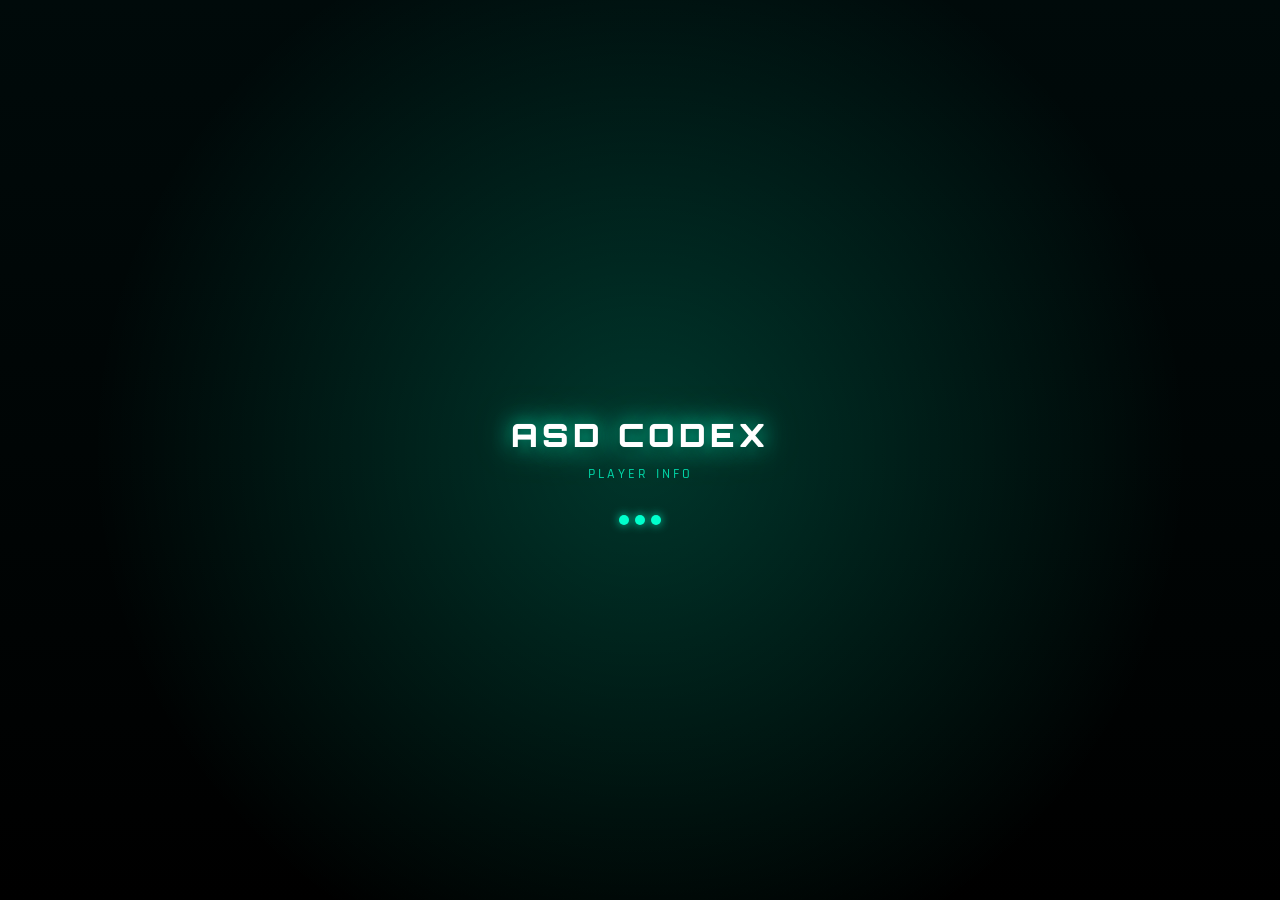
<file: templates/index.html>
<!DOCTYPE html>
<html lang="en">
<head>
    <meta charset="UTF-8">
    <meta name="viewport" content="width=device-width, initial-scale=1.0, maximum-scale=1.0, user-scalable=yes, viewport-fit=cover">
    <title>ASD CODEX PLAYER INFO</title>
    <link href="https://fonts.googleapis.com/css2?family=Orbitron:wght@400;500;600;700;800;900&family=Rajdhani:wght@300;400;500;600;700&family=Poppins:wght@300;400;500;600;700&display=swap" rel="stylesheet">
    <style>
        * { margin: 0; padding: 0; box-sizing: border-box; }
        body {
            font-family: 'Poppins', 'Rajdhani', sans-serif;
            background: linear-gradient(rgba(0, 0, 0, 0.7), rgba(0, 0, 0, 0.8)),
                url('https://images.unsplash.com/photo-1511512578047-dfb367046420?w=1920&q=80') no-repeat center center / cover;
            background-attachment: fixed;
            display: flex; align-items: center; justify-content: center;
            min-height: 100vh; margin: 0; padding: 0;
        }
        .app-container {
            width: 100%; max-width: 550px; margin: 0 auto; padding: 1.2rem;
            display: flex; flex-direction: column; gap: 1.2rem;
            position: relative; height: 100vh; overflow-y: auto; overflow-x: hidden;
        }
        #splashScreen {
            position: fixed; top: 0; left: 0; width: 100%; height: 100%;
            background: #000;
            background-image: radial-gradient(circle at center, rgba(0, 255, 200, 0.2) 0%, transparent 70%),
                linear-gradient(180deg, #000a0a 0%, #000 100%);
            display: flex; flex-direction: column; align-items: center; justify-content: center; z-index: 9999;
        }
        
        .splash-logo-inner img { width: 100%; height: 100%; object-fit: cover; border-radius: 50%; }
        .splash-title {
            font-family: 'Orbitron', sans-serif; font-size: 2rem; font-weight: 900; letter-spacing: 4px; color: #fff;
            text-shadow: 0 0 20px rgba(0, 255, 200, 0.8), 0 0 40px rgba(0, 255, 200, 0.4), 0 4px 8px rgba(0, 0, 0, 0.8);
            margin-bottom: 0.5rem; text-align: center; line-height: 1.3;
        }
        .splash-subtitle {
            font-family: 'Rajdhani', sans-serif; font-size: 0.9rem; font-weight: 500; letter-spacing: 3px;
            color: rgba(0, 255, 200, 0.8); margin-bottom: 2rem;
        }
        .custom-loader { display: flex; gap: 6px; align-items: center; }
        .loader-dot {
            width: 10px; height: 10px; border-radius: 50%; background: #00ffcc;
            animation: dotBounce 1.4s infinite; box-shadow: 0 0 10px rgba(0, 255, 200, 0.8);
        }
        .loader-dot:nth-child(1) { animation-delay: 0s; }
        .loader-dot:nth-child(2) { animation-delay: 0.2s; }
        .loader-dot:nth-child(3) { animation-delay: 0.4s; }
        @keyframes dotBounce { 0%, 80%, 100% { transform: scale(0.6); opacity: 0.4; } 40% { transform: scale(1.3); opacity: 1; } }
        #mainApp { display: none; flex-direction: column; gap: 1.2rem; width: 100%; animation: fadeInContent 0.8s ease; height: 100%; }
        @keyframes fadeInContent { from { opacity: 0; transform: translateY(20px); } to { opacity: 1; transform: translateY(0); } }
        .header { display: flex; align-items: center; justify-content: center; gap: 0.8rem; margin-bottom: 0; flex-wrap: wrap; }
        
        .header-logo-inner img { width: 100%; height: 100%; object-fit: cover; border-radius: 50%; }
        .header-text { text-align: center; }
        .header h1 { font-family: 'Orbitron', sans-serif; font-size: 1.8rem; font-weight: 900; letter-spacing: 2px; background: linear-gradient(135deg, #fff 0%, #00ffcc 40%, #00e5b8 100%); -webkit-background-clip: text; -webkit-text-fill-color: transparent; background-clip: text; filter: drop-shadow(0 2px 8px rgba(0, 255, 200, 0.3)); }
        .header .subtitle { font-family: 'Rajdhani', sans-serif; font-size: 0.95rem; font-weight: 500; letter-spacing: 1px; color: rgba(0, 255, 200, 0.7); margin-top: 0.3rem; }
        .music-player {
            background: rgba(0, 20, 20, 0.55); backdrop-filter: blur(18px); -webkit-backdrop-filter: blur(18px);
            border-radius: 1rem; padding: 0.7rem 1rem; display: flex; align-items: center; gap: 0.75rem;
            border: 1px solid rgba(0, 255, 200, 0.25);
            box-shadow: 0 4px 20px rgba(0, 0, 0, 0.5), inset 0 1px 0 rgba(255, 255, 255, 0.02);
            position: relative; overflow: hidden; transition: all 0.4s ease; min-height: 56px; user-select: none; -webkit-tap-highlight-color: transparent;
        }
        .music-player.playing { border-color: rgba(0, 255, 200, 0.55); box-shadow: 0 4px 25px rgba(0, 255, 200, 0.2), 0 0 50px rgba(0, 255, 200, 0.08), inset 0 1px 0 rgba(255, 255, 255, 0.03); }
        .music-player::before { content: ''; position: absolute; top: 0; left: 0; right: 0; height: 1px; background: linear-gradient(90deg, transparent, rgba(0, 255, 200, 0.5), transparent); opacity: 0.7; }
        .music-player.playing::before { opacity: 1; background: linear-gradient(90deg, transparent, rgba(0, 255, 200, 0.8), transparent); }
        .eq-container { display: flex; align-items: flex-end; gap: 3px; height: 28px; flex-shrink: 0; padding: 0 2px; }
        .eq-bar { width: 3px; border-radius: 3px; background: rgba(0, 255, 200, 0.5); transition: all 0.3s ease; height: 6px; }
        .music-player.playing .eq-bar { background: #00ffcc; box-shadow: 0 0 6px rgba(0, 255, 200, 0.7); animation: eqPulse 0.85s ease-in-out infinite; }
        .music-player.playing .eq-bar:nth-child(1) { animation-delay: 0s; }
        .music-player.playing .eq-bar:nth-child(2) { animation-delay: 0.18s; }
        .music-player.playing .eq-bar:nth-child(3) { animation-delay: 0.36s; }
        .music-player.playing .eq-bar:nth-child(4) { animation-delay: 0.54s; }
        @keyframes eqPulse { 0%, 100% { height: 5px; } 30% { height: 18px; } 60% { height: 26px; } 85% { height: 10px; } }
        .song-info { flex: 1; min-width: 0; display: flex; flex-direction: column; gap: 2px; overflow: hidden; }
        .song-label { font-family: 'Rajdhani', sans-serif; font-size: 0.6rem; font-weight: 600; letter-spacing: 2px; color: rgba(0, 255, 200, 0.6); text-transform: uppercase; }
        .song-name { font-family: 'Poppins', sans-serif; font-size: 0.82rem; font-weight: 600; color: #fff; white-space: nowrap; overflow: hidden; text-overflow: ellipsis; letter-spacing: 0.3px; transition: color 0.3s; }
        .music-player.playing .song-name { color: #fff; text-shadow: 0 0 12px rgba(0, 255, 200, 0.3); }
        .song-duration { font-family: 'Rajdhani', sans-serif; font-size: 0.65rem; font-weight: 500; color: rgba(0, 255, 200, 0.45); letter-spacing: 0.5px; }
        .music-controls { display: flex; align-items: center; gap: 0.4rem; flex-shrink: 0; }
        .music-btn { width: 34px; height: 34px; border-radius: 50%; border: 1px solid rgba(0, 255, 200, 0.35); background: rgba(0, 255, 200, 0.1); color: #fff; cursor: pointer; display: flex; align-items: center; justify-content: center; transition: all 0.3s ease; font-size: 0.85rem; flex-shrink: 0; font-family: 'Rajdhani', sans-serif; -webkit-tap-highlight-color: transparent; }
        .music-btn:hover { background: rgba(0, 255, 200, 0.25); border-color: #00ffcc; box-shadow: 0 4px 15px rgba(0, 255, 200, 0.3); transform: translateY(-2px); }
        .music-btn:active { transform: scale(0.9); transition: transform 0.1s; }
        .music-btn.play-btn { width: 40px; height: 40px; background: linear-gradient(135deg, #00ffcc, #00e5b8); border: none; font-size: 1rem; box-shadow: 0 4px 18px rgba(0, 255, 200, 0.4); }
        .music-btn.play-btn:hover { background: linear-gradient(135deg, #00ffcc, #00e5b8); box-shadow: 0 6px 25px rgba(0, 255, 200, 0.6); transform: translateY(-2px); }
        .music-player.playing .music-btn.play-btn { background: linear-gradient(135deg, #00ffcc, #00e5b8); box-shadow: 0 6px 28px rgba(0, 255, 200, 0.55); animation: playBtnGlow 2s ease-in-out infinite; }
        @keyframes playBtnGlow { 0%, 100% { box-shadow: 0 6px 28px rgba(0, 255, 200, 0.45); } 50% { box-shadow: 0 8px 35px rgba(0, 255, 200, 0.75), 0 0 50px rgba(0, 255, 200, 0.3); } }
        .music-btn svg { width: 16px; height: 16px; fill: currentColor; pointer-events: none; }
        .music-btn.play-btn svg { width: 18px; height: 18px; }
        .volume-container { display: flex; align-items: center; gap: 0.3rem; flex-shrink: 0; }
        .volume-icon { font-size: 0.7rem; color: rgba(0, 255, 200, 0.6); cursor: pointer; transition: color 0.3s; flex-shrink: 0; }
        .volume-icon:hover { color: #00ffcc; }
        .volume-slider { -webkit-appearance: none; width: 55px; height: 3px; border-radius: 3px; background: rgba(0, 255, 200, 0.25); outline: none; cursor: pointer; transition: background 0.3s; }
        .volume-slider::-webkit-slider-thumb { -webkit-appearance: none; width: 14px; height: 14px; border-radius: 50%; background: #00ffcc; border: 2px solid #fff; cursor: pointer; box-shadow: 0 0 10px rgba(0, 255, 200, 0.5); transition: all 0.3s; }
        .volume-slider::-webkit-slider-thumb:hover { background: #00e5b8; box-shadow: 0 0 18px rgba(0, 255, 200, 0.7); transform: scale(1.1); }
        .volume-slider::-webkit-slider-runnable-track { border-radius: 3px; }
        @media (max-width: 420px) { .volume-slider { width: 38px; } .music-btn { width: 30px; height: 30px; } .music-btn.play-btn { width: 36px; height: 36px; } .music-player { padding: 0.55rem 0.7rem; gap: 0.5rem; min-height: 48px; } .eq-container { height: 22px; gap: 2px; } .eq-bar { width: 2.5px; } .song-name { font-size: 0.72rem; } }
        .slider-container { display: flex; overflow-x: auto; scroll-snap-type: x mandatory; -webkit-overflow-scrolling: touch; scroll-behavior: smooth; border-radius: 1.2rem; gap: 0; flex: 1; min-height: 0; }
        .slider-container::-webkit-scrollbar { display: none; }
        .page { flex: 0 0 100%; scroll-snap-align: start; padding: 0 0.2rem; overflow-y: auto; max-height: 100%; }
        .glass-card { background: rgba(0, 20, 20, 0.6); backdrop-filter: blur(20px); -webkit-backdrop-filter: blur(20px); border-radius: 1.2rem; padding: 1.4rem 1.2rem; box-shadow: 0 8px 32px rgba(0, 0, 0, 0.6), inset 0 1px 0 rgba(255, 255, 255, 0.03), inset 0 -1px 0 rgba(0, 255, 200, 0.05); border: 1px solid rgba(0, 255, 200, 0.2); color: white; position: relative; overflow: hidden; margin-bottom: 1rem; }
        .glass-card::before { content: ''; position: absolute; top: 0; left: 0; right: 0; height: 1px; background: linear-gradient(90deg, transparent, rgba(0, 255, 200, 0.5), transparent); }
        .search-section { display: flex; flex-direction: column; gap: 1rem; }
        .input-wrapper { display: flex; align-items: center; background: rgba(0, 0, 0, 0.5); border-radius: 3rem; padding: 0.3rem 0.3rem 0.3rem 1.3rem; border: 1px solid rgba(0, 255, 200, 0.3); box-shadow: inset 0 2px 8px rgba(0, 0, 0, 0.5); }
        .input-wrapper:focus-within { border-color: #00ffcc; box-shadow: 0 0 20px rgba(0, 255, 200, 0.3), inset 0 2px 8px rgba(0, 0, 0, 0.5); }
        .input-wrapper input { flex: 1; background: transparent; border: none; padding: 0.75rem 0; font-size: 1rem; color: white; outline: none; font-family: 'Rajdhani', sans-serif; font-weight: 500; letter-spacing: 0.5px; }
        .input-wrapper input::placeholder { color: rgba(0, 255, 200, 0.4); }
        .button-group { display: flex; gap: 0.5rem; flex-wrap: wrap; }
        .btn { font-family: 'Rajdhani', sans-serif; background: rgba(0, 255, 200, 0.1); border: 1px solid rgba(0, 255, 200, 0.3); padding: 0.7rem 1.2rem; border-radius: 2.5rem; font-weight: 600; font-size: 0.95rem; letter-spacing: 0.5px; color: white; cursor: pointer; transition: 0.3s; display: flex; align-items: center; justify-content: center; gap: 0.4rem; flex: 1 1 auto; text-transform: uppercase; }
        .btn-primary { background: linear-gradient(135deg, #00ffcc, #00e5b8); color: #000; border: none; box-shadow: 0 6px 20px rgba(0, 255, 200, 0.4), inset 0 1px 0 rgba(255, 255, 255, 0.1); }
        .btn-primary:disabled { opacity: 0.5; pointer-events: none; filter: grayscale(0.3); }
        .btn:hover { background: rgba(0, 255, 200, 0.25); border-color: #00ffcc; box-shadow: 0 4px 15px rgba(0, 255, 200, 0.2); transform: translateY(-2px); }
        .btn-primary:hover { background: linear-gradient(135deg, #00ffcc, #00e5b8); box-shadow: 0 8px 30px rgba(0, 255, 200, 0.6), inset 0 1px 0 rgba(255, 255, 255, 0.2); }
        .loading-spinner { display: inline-block; width: 18px; height: 18px; border: 2px solid rgba(255, 255, 255, 0.3); border-top: 2px solid white; border-radius: 50%; animation: spin 0.7s linear infinite; margin-right: 4px; }
        @keyframes spin { 0% { transform: rotate(0deg); } 100% { transform: rotate(360deg); } }
        .info-row { display: flex; justify-content: space-between; align-items: center; border-bottom: 1px solid rgba(0, 255, 200, 0.1); padding: 0.7rem 0; }
        .info-row:last-child { border-bottom: none; }
        .info-label { color: rgba(0, 255, 200, 0.7); font-size: 0.75rem; text-transform: uppercase; letter-spacing: 1px; font-family: 'Rajdhani', sans-serif; font-weight: 600; }
        .info-value { font-weight: 600; color: white; text-align: right; font-family: 'Poppins', sans-serif; font-size: 0.9rem; }
        .highlight { color: #00ffcc; font-weight: 700; font-family: 'Orbitron', sans-serif; font-size: 0.85rem; text-shadow: 0 0 10px rgba(0, 255, 200, 0.4); }
        .card-title { font-family: 'Orbitron', sans-serif; font-size: 1rem; font-weight: 700; margin-bottom: 1rem; color: #00ffcc; letter-spacing: 1px; text-shadow: 0 0 15px rgba(0, 255, 200, 0.3); border-bottom: 2px solid rgba(0, 255, 200, 0.2); padding-bottom: 0.6rem; }
        .recent-searches { display: flex; flex-wrap: wrap; gap: 0.5rem; margin-top: 0.5rem; }
        .history-chip { font-family: 'Rajdhani', sans-serif; background: rgba(0, 255, 200, 0.15); border: 1px solid rgba(0, 255, 200, 0.4); padding: 0.4rem 1rem; border-radius: 2rem; font-size: 0.8rem; font-weight: 600; letter-spacing: 0.5px; cursor: pointer; color: white; transition: 0.3s; }
        .history-chip:hover { background: #00ffcc; color: #000; border-color: #00ffcc; box-shadow: 0 4px 15px rgba(0, 255, 200, 0.5); transform: translateY(-2px); }
        .clear-history { font-family: 'Rajdhani', sans-serif; background: transparent; border: 1px solid rgba(0, 255, 200, 0.3); color: rgba(0, 255, 200, 0.7); padding: 0.3rem 1rem; border-radius: 2rem; font-size: 0.75rem; font-weight: 600; letter-spacing: 0.5px; cursor: pointer; transition: 0.3s; }
        .clear-history:hover { background: rgba(0, 255, 200, 0.2); color: #00ffcc; }
        #backToTop { position: fixed; bottom: 1.8rem; right: 1.8rem; background: rgba(0, 255, 200, 0.2); backdrop-filter: blur(12px); border: 1px solid #00ffcc; color: white; width: 44px; height: 44px; border-radius: 50%; display: none; align-items: center; justify-content: center; cursor: pointer; box-shadow: 0 8px 25px rgba(0, 255, 200, 0.3); z-index: 50; font-size: 1.2rem; font-weight: 700; }
        #backToTop:hover { background: #00ffcc; color: #000; box-shadow: 0 12px 35px rgba(0, 255, 200, 0.6); transform: translateY(-3px); }
        .footer { text-align: center; font-size: 0.75rem; font-family: 'Rajdhani', sans-serif; font-weight: 500; letter-spacing: 1px; color: rgba(0, 255, 200, 0.5); margin-top: 0.5rem; }
        .toast-message { position: fixed; bottom: 2rem; left: 50%; transform: translateX(-50%); background: rgba(0, 20, 20, 0.95); backdrop-filter: blur(14px); border: 1px solid #00ffcc; padding: 0.8rem 1.8rem; border-radius: 3rem; color: white; font-family: 'Rajdhani', sans-serif; font-weight: 600; letter-spacing: 0.5px; z-index: 999; box-shadow: 0 10px 30px rgba(0, 255, 200, 0.4); animation: slideUp 0.3s ease; }
        @keyframes slideUp { from { opacity: 0; transform: translateX(-50%) translateY(20px); } to { opacity: 1; transform: translateX(-50%) translateY(0); } }
        .copy-btn-small { background: rgba(0, 255, 200, 0.2); border: 1px solid rgba(0, 255, 200, 0.4); color: #00ffcc; padding: 0.2rem 0.8rem; border-radius: 1.5rem; font-size: 0.7rem; cursor: pointer; margin-left: 0.4rem; font-family: 'Rajdhani', sans-serif; font-weight: 600; letter-spacing: 0.5px; }
        .copy-btn-small:hover { background: #00ffcc; color: #000; box-shadow: 0 4px 15px rgba(0, 255, 200, 0.5); }
        .page-indicators { display: flex; justify-content: center; gap: 0.5rem; margin: 0.5rem 0; }
        .dot { width: 10px; height: 10px; border-radius: 50%; background: rgba(0, 255, 200, 0.3); cursor: pointer; }
        .dot.active { background: #00ffcc; box-shadow: 0 0 10px #00ffcc; }
        .images-grid { display: grid; grid-template-columns: repeat(auto-fill, minmax(90px, 1fr)); gap: 0.8rem; padding: 0.5rem 0; }
        .image-item { background: rgba(0, 0, 0, 0.4); border-radius: 0.8rem; padding: 0.6rem; display: flex; align-items: center; justify-content: center; border: 1px solid rgba(0, 255, 200, 0.2); aspect-ratio: 1; position: relative; overflow: hidden; }
        .image-item img { max-width: 100%; max-height: 100%; object-fit: contain; filter: drop-shadow(0 0 5px rgba(0, 0, 0, 0.5)); }
        .img-placeholder { position: absolute; top: 50%; left: 50%; transform: translate(-50%, -50%); color: rgba(0, 255, 200, 0.5); font-size: 0.7rem; }
        .counter-badge { background: rgba(0, 255, 200, 0.2); border: 1px solid #00ffcc; border-radius: 2rem; padding: 0.2rem 0.8rem; font-size: 0.7rem; color: #00ffcc; margin-bottom: 0.5rem; display: inline-block; }
        .profile-banner { display: flex; flex-direction: column; gap: 0.5rem; background: rgba(0, 255, 200, 0.1); border: 1px solid rgba(0, 255, 200, 0.3); border-radius: 1rem; padding: 0.8rem; margin-bottom: 1rem; }
        .profile-banner img { width: 100%; height: auto; max-height: 200px; object-fit: contain; border-radius: 0.6rem; border: 1px solid rgba(0, 255, 200, 0.3); box-shadow: 0 0 15px rgba(0, 255, 200, 0.2); }
        .profile-banner .profile-label { font-family: 'Orbitron', sans-serif; color: #00ffcc; font-size: 0.8rem; letter-spacing: 1px; text-align: center; }
        .telegram-buttons { display: flex; gap: 1rem; margin-top: 1rem; }
        .telegram-btn { flex: 1; background: linear-gradient(135deg, #229ED9, #1c93d3); border: none; border-radius: 2rem; padding: 0.8rem 1rem; color: white; font-family: 'Rajdhani', sans-serif; font-weight: 600; font-size: 0.9rem; display: flex; align-items: center; justify-content: center; gap: 0.5rem; cursor: pointer; text-decoration: none; transition: 0.3s; box-shadow: 0 4px 15px rgba(34, 158, 217, 0.4); }
        .telegram-btn:hover { transform: translateY(-2px); box-shadow: 0 6px 20px rgba(34, 158, 217, 0.6); }
        .telegram-btn svg { width: 20px; height: 20px; }
        @media (max-width:400px) { .button-group { flex-direction: column; } .header h1 { font-size: 1.4rem; } }
        ::-webkit-scrollbar { width: 6px; }
        ::-webkit-scrollbar-track { background: #0a0a0a; }
        ::-webkit-scrollbar-thumb { background: #00ffcc; border-radius: 3px; }
    </style>
</head>
<body>
    <div id="splashScreen">
        <div style="height: 40px;"></div>
        <div class="splash-title">ASD CODEX</div>
        <div class="splash-subtitle">PLAYER INFO</div>
        <div class="custom-loader"><div class="loader-dot"></div><div class="loader-dot"></div><div class="loader-dot"></div></div>
    </div>

    <div id="mainApp" class="app-container">
        <div class="header">
            <div class="header-text">
                <h1>ASD CODEX PLAYER INFO</h1>
                <div class="subtitle">⚡ Free Fire UID Information Finder ⚡</div>
            </div>
        </div>

        <div class="music-player" id="musicPlayer">
            <div class="eq-container" id="eqContainer">
                <div class="eq-bar"></div>
                <div class="eq-bar"></div>
                <div class="eq-bar"></div>
                <div class="eq-bar"></div>
            </div>
            <div class="song-info">
                <span class="song-label">🎵 NOW PLAYING</span>
                <span class="song-name" id="songName">Select a track</span>
                <span class="song-duration" id="songDuration">--:--</span>
            </div>
            <div class="volume-container">
                <span class="volume-icon" id="volumeIcon" title="Mute/Unmute">🔊</span>
                <input type="range" class="volume-slider" id="volumeSlider" min="0" max="100" value="50" title="Volume">
            </div>
            <div class="music-controls">
                <button class="music-btn" id="prevBtn" title="Previous Track">⏮</button>
                <button class="music-btn play-btn" id="playPauseBtn" title="Play/Pause">
                    <svg id="playIcon" viewBox="0 0 24 24"><path d="M8 5v14l11-7z"/></svg>
                    <svg id="pauseIcon" viewBox="0 0 24 24" style="display:none;"><path d="M6 19h4V5H6v14zm8-14v14h4V5h-4z"/></svg>
                </button>
                <button class="music-btn" id="nextBtn" title="Next Track">⏭</button>
            </div>
        </div>

        <div class="glass-card search-section">
            <div class="input-wrapper"><input type="text" id="uidInput" placeholder="Enter Free Fire UID..." inputmode="numeric" autocomplete="off"></div>
            <div class="button-group">
                <button id="searchBtn" class="btn btn-primary"><span>🔍</span> Search</button>
                <button id="clearBtn" class="btn"><span>🗑️</span> Clear</button>
                <button id="refreshBtn" class="btn"><span>🔄</span> Refresh</button>
            </div>
            <div id="recentContainer" style="margin-top:0.3rem;">
                <div style="display:flex; align-items:center; justify-content:space-between;">
                    <span style="font-size:0.8rem; color:rgba(0,255,200,0.7); font-family:'Rajdhani',sans-serif; font-weight:600; letter-spacing:1px;">📜 Recent Searches</span>
                    <button id="clearHistoryBtn" class="clear-history">Clear History</button>
                </div>
                <div id="historyList" class="recent-searches"></div>
            </div>
        </div>

        <div class="page-indicators" id="pageIndicators" style="display:none;">
            <span class="dot active" data-page="0"></span>
            <span class="dot" data-page="1"></span>
        </div>

        <div class="slider-container" id="sliderContainer">
            <div class="page" id="infoPage"><div id="resultsContainer"></div></div>
            <div class="page" id="imagesPage">
                <div class="glass-card" style="min-height:200px;">
                    <div class="card-title">🎨 PLAYER COLLECTION</div>
                    <div id="imagesContainer"><p style="color:rgba(0,255,200,0.6); text-align:center;">Search a UID to load collection</p></div>
                </div>
            </div>
        </div>

        <div class="footer">⚡ Powered By ASD CODEX API ⚡</div>
    </div>
    <div id="backToTop">↑</div>

    <script>
        (function() {
            const splash = document.getElementById('splashScreen');
            const mainApp = document.getElementById('mainApp');
            const uidInput = document.getElementById('uidInput');
            const searchBtn = document.getElementById('searchBtn');
            const clearBtn = document.getElementById('clearBtn');
            const refreshBtn = document.getElementById('refreshBtn');
            const resultsContainer = document.getElementById('resultsContainer');
            const historyList = document.getElementById('historyList');
            const clearHistoryBtn = document.getElementById('clearHistoryBtn');
            const backToTopBtn = document.getElementById('backToTop');
            const sliderContainer = document.getElementById('sliderContainer');
            const pageIndicators = document.getElementById('pageIndicators');
            const imagesContainer = document.getElementById('imagesContainer');
            const dots = document.querySelectorAll('.dot');

            let lastSearchedUid = localStorage.getItem('asdCodexLastUid') || '';
            let imageLoadController = null;

            const songs = [
                { name: 'Neon Pulse', url: 'https://files.catbox.moe/l7wfwx.mp3' },
                { name: 'Cyber Flow', url: 'https://files.catbox.moe/2ewjf8.mp3' },
                { name: 'Data Stream', url: 'https://files.catbox.moe/mtn8wv.mp3' },
                { name: 'Matrix Code', url: 'https://files.catbox.moe/hqlgjm.mp3' }
            ];

            const musicPlayer = document.getElementById('musicPlayer');
            const playPauseBtn = document.getElementById('playPauseBtn');
            const playIcon = document.getElementById('playIcon');
            const pauseIcon = document.getElementById('pauseIcon');
            const prevBtn = document.getElementById('prevBtn');
            const nextBtn = document.getElementById('nextBtn');
            const songNameEl = document.getElementById('songName');
            const songDurationEl = document.getElementById('songDuration');
            const volumeSlider = document.getElementById('volumeSlider');
            const volumeIcon = document.getElementById('volumeIcon');

            const audio = new Audio();
            audio.preload = 'metadata';
            audio.volume = parseFloat(localStorage.getItem('asdCodexVolume') || '0.5');
            volumeSlider.value = Math.round(audio.volume * 100);

            let currentSongIndex = parseInt(localStorage.getItem('asdCodexSongIndex') || '-1');
            let isPlaying = false;
            let songHistory = JSON.parse(localStorage.getItem('asdCodexSongHistory') || '[]');
            let userInteracted = false;
            let durationUpdateInterval = null;

            if (currentSongIndex < 0 || currentSongIndex >= songs.length) {
                currentSongIndex = Math.floor(Math.random() * songs.length);
                localStorage.setItem('asdCodexSongIndex', currentSongIndex);
            }

            function getRandomSongIndex(excludeIndex) {
                if (songs.length <= 1) return 0;
                let newIndex;
                do { newIndex = Math.floor(Math.random() * songs.length); } while (newIndex === excludeIndex && songs.length > 1);
                return newIndex;
            }

            function loadSong(index) {
                if (index < 0 || index >= songs.length) return;
                currentSongIndex = index;
                const song = songs[index];
                audio.src = song.url;
                audio.load();
                songNameEl.textContent = song.name;
                songDurationEl.textContent = '--:--';
                localStorage.setItem('asdCodexSongIndex', index);
                updateVolumeIcon();
            }

            function formatTime(seconds) {
                if (isNaN(seconds) || !isFinite(seconds)) return '--:--';
                const m = Math.floor(seconds / 60);
                const s = Math.floor(seconds % 60);
                return String(m).padStart(2,'0') + ':' + String(s).padStart(2,'0');
            }

            function startDurationUpdates() {
                stopDurationUpdates();
                durationUpdateInterval = setInterval(() => {
                    if (audio.duration && isFinite(audio.duration)) {
                        songDurationEl.textContent = formatTime(audio.currentTime) + ' / ' + formatTime(audio.duration);
                    } else if (audio.currentTime > 0) {
                        songDurationEl.textContent = formatTime(audio.currentTime);
                    }
                }, 500);
            }

            function stopDurationUpdates() {
                if (durationUpdateInterval) { clearInterval(durationUpdateInterval); durationUpdateInterval = null; }
            }

            function setPlayingState(playing) {
                isPlaying = playing;
                if (playing) {
                    musicPlayer.classList.add('playing');
                    playIcon.style.display = 'none'; pauseIcon.style.display = 'block';
                    startDurationUpdates();
                } else {
                    musicPlayer.classList.remove('playing');
                    playIcon.style.display = 'block'; pauseIcon.style.display = 'none';
                    stopDurationUpdates();
                }
            }

            function playCurrentSong() {
                if (!audio.src || audio.src === window.location.href) { loadSong(currentSongIndex); }
                const playPromise = audio.play();
                if (playPromise !== undefined) {
                    playPromise.then(() => { setPlayingState(true); }).catch(err => {
                        console.log('Playback prevented:', err.message);
                        setPlayingState(false);
                        if (!userInteracted) { showToast('🎵 Tap play to start music'); }
                    });
                }
            }

            function pauseSong() { audio.pause(); setPlayingState(false); }

            function togglePlayPause() {
                userInteracted = true;
                if (isPlaying) { pauseSong(); } else { playCurrentSong(); }
            }

            function playNextSong() {
                userInteracted = true;
                if (currentSongIndex >= 0 && currentSongIndex < songs.length) {
                    songHistory.push(currentSongIndex);
                    if (songHistory.length > 10) songHistory.shift();
                    localStorage.setItem('asdCodexSongHistory', JSON.stringify(songHistory));
                }
                const nextIndex = getRandomSongIndex(currentSongIndex);
                loadSong(nextIndex); playCurrentSong();
            }

            function playPrevSong() {
                userInteracted = true;
                if (songHistory.length > 0) {
                    const prevIndex = songHistory.pop();
                    localStorage.setItem('asdCodexSongHistory', JSON.stringify(songHistory));
                    loadSong(prevIndex); playCurrentSong();
                } else {
                    const prevIndex = getRandomSongIndex(currentSongIndex);
                    loadSong(prevIndex); playCurrentSong();
                }
            }

            function updateVolumeIcon() {
                const vol = audio.volume;
                if (vol === 0) { volumeIcon.textContent = '🔇'; }
                else if (vol < 0.4) { volumeIcon.textContent = '🔈'; }
                else if (vol < 0.7) { volumeIcon.textContent = '🔉'; }
                else { volumeIcon.textContent = '🔊'; }
            }

            playPauseBtn.addEventListener('click', togglePlayPause);
            nextBtn.addEventListener('click', playNextSong);
            prevBtn.addEventListener('click', playPrevSong);

            volumeSlider.addEventListener('input', () => {
                const vol = parseInt(volumeSlider.value) / 100;
                audio.volume = vol;
                localStorage.setItem('asdCodexVolume', vol);
                updateVolumeIcon();
            });

            volumeIcon.addEventListener('click', () => {
                if (audio.volume > 0) { audio.volume = 0; volumeSlider.value = 0; }
                else { const vol = 0.5; audio.volume = vol; volumeSlider.value = 50; }
                localStorage.setItem('asdCodexVolume', audio.volume);
                updateVolumeIcon();
            });

            audio.addEventListener('ended', () => {
                setPlayingState(false);
                const nextIndex = getRandomSongIndex(currentSongIndex);
                if (currentSongIndex >= 0 && currentSongIndex < songs.length) {
                    songHistory.push(currentSongIndex);
                    if (songHistory.length > 10) songHistory.shift();
                    localStorage.setItem('asdCodexSongHistory', JSON.stringify(songHistory));
                }
                loadSong(nextIndex); playCurrentSong();
            });

            audio.addEventListener('loadedmetadata', () => {
                if (audio.duration && isFinite(audio.duration)) { songDurationEl.textContent = '00:00 / ' + formatTime(audio.duration); }
            });

            audio.addEventListener('loadstart', () => { songDurationEl.textContent = 'Loading...'; });

            audio.addEventListener('error', () => {
                songDurationEl.textContent = 'Error loading'; setPlayingState(false);
                console.log('Audio error for:', audio.src);
                setTimeout(() => { const nextIndex = getRandomSongIndex(currentSongIndex); loadSong(nextIndex); }, 1500);
            });

            audio.addEventListener('play', () => { setPlayingState(true); });
            audio.addEventListener('pause', () => { setPlayingState(false); });

            loadSong(currentSongIndex); updateVolumeIcon(); setPlayingState(false);

            function hideSplashAndShowApp() {
                try { if (splash) splash.remove(); } catch (e) {}
                try { if (mainApp) mainApp.style.display = 'flex'; } catch (e) {}
                renderHistory();
                if (lastSearchedUid) uidInput.value = lastSearchedUid;
                volumeSlider.value = Math.round(audio.volume * 100);
                updateVolumeIcon();
                playCurrentSong();
            }

            window.addEventListener('load', function() { setTimeout(hideSplashAndShowApp, 3000); });
            setTimeout(function() { if (splash && splash.parentNode) hideSplashAndShowApp(); }, 3500);

            function updateActiveDot() {
                const idx = Math.round(sliderContainer.scrollLeft / sliderContainer.clientWidth);
                dots.forEach((d, i) => d.classList.toggle('active', i === idx));
            }
            sliderContainer.addEventListener('scroll', updateActiveDot);
            dots.forEach(d => d.addEventListener('click', () => {
                sliderContainer.scrollTo({ left: +d.dataset.page * sliderContainer.clientWidth, behavior: 'smooth' });
            }));

            function showPageIndicators(show) { pageIndicators.style.display = show ? 'flex' : 'none'; }

            function formatTimestamp(s) {
                if (!s) return '—';
                const d = new Date(s * 1000);
                return `${String(d.getDate()).padStart(2,'0')}/${String(d.getMonth()+1).padStart(2,'0')}/${d.getFullYear()} ${String(d.getHours()).padStart(2,'0')}:${String(d.getMinutes()).padStart(2,'0')}`;
            }

            function showToast(msg, isErr = false) {
                const old = document.querySelector('.toast-message');
                if (old) old.remove();
                const t = document.createElement('div');
                t.className = 'toast-message';
                t.style.background = isErr ? 'rgba(0, 120, 100, 0.95)' : 'rgba(0, 20, 20, 0.95)';
                t.textContent = msg;
                document.body.appendChild(t);
                setTimeout(() => t.remove(), 2500);
            }

            function updateHistory(uid) {
                let h = JSON.parse(localStorage.getItem('asdCodexHistory') || '[]');
                h = h.filter(u => u !== uid);
                h.unshift(uid);
                if (h.length > 5) h.length = 5;
                localStorage.setItem('asdCodexHistory', JSON.stringify(h));
                renderHistory();
            }

            function renderHistory() {
                const h = JSON.parse(localStorage.getItem('asdCodexHistory') || '[]');
                historyList.innerHTML = h.length ? '' : '<span style="color:rgba(0,255,200,0.4);font-size:0.8rem;">No recent searches</span>';
                h.forEach(uid => {
                    const c = document.createElement('span');
                    c.className = 'history-chip';
                    c.textContent = uid;
                    c.onclick = () => { uidInput.value = uid; performSearch(uid); };
                    historyList.appendChild(c);
                });
            }

            function esc(s) { return String(s).replace(/[&<>"]/g, m => ({ '&': '&amp;', '<': '&lt;', '>': '&gt;', '"': '&quot;' })[m]); }

            function extractIdsFromArray(arr) {
                if (!Array.isArray(arr)) return [];
                const ids = [];
                arr.forEach(item => {
                    if (typeof item === 'number' || typeof item === 'string') ids.push(item);
                    else if (typeof item === 'object' && item !== null && item.id) ids.push(item.id);
                });
                return ids;
            }

            function collectImageIds(data) {
                const ids = new Set();
                const addArr = arr => extractIdsFromArray(arr).forEach(id => ids.add(id));
                const addVal = val => { if (val !== undefined && val !== null) ids.add(val); };
                addArr(data.weaponSkinShows); addArr(data.clothes);
                addVal(data.avatarId); addVal(data.gameBagShow); addVal(data.skinId);
                const info = data.basicInfo || data.playerInfo || data.data || {};
                addArr(info.weaponSkinShows); addArr(info.clothes);
                addVal(info.avatarId); addVal(info.gameBagShow); addVal(info.skinId);
                const extras = [data.equippedItems, info.equippedItems];
                extras.forEach(arr => addArr(arr));
                console.log('🆔 Collected IDs (no badge):', [...ids]);
                return [...ids];
            }

            async function loadProfileImage(uid) {
                try {
                    const res = await fetch(`https://banner-api-g7sh.vercel.app/profile?uid=${uid}`);
                    if (!res.ok) return null;
                    const contentType = res.headers.get('content-type');
                    if (contentType && contentType.startsWith('image/')) {
                        const blob = await res.blob();
                        return URL.createObjectURL(blob);
                    }
                    const data = await res.json();
                    console.log('📸 Profile API Response:', data);
                    const possibleFields = ['profilePic', 'avatar', 'image', 'img', 'url', 'picture', 'photo', 'src'];
                    for (const field of possibleFields) if (data[field]) return data[field];
                    if (typeof data === 'string') return data;
                    const values = Object.values(data);
                    for (const val of values) if (typeof val === 'string' && val.startsWith('http')) return val;
                    return null;
                } catch (e) { console.log('❌ Profile API Error:', e); return null; }
            }

            function loadImagesSequentially(ids, profileUrl, uid) {
                if (imageLoadController) imageLoadController.abort();
                imageLoadController = new AbortController();
                const signal = imageLoadController.signal;
                imagesContainer.innerHTML = '';
                if (!ids.length && !profileUrl) {
                    imagesContainer.innerHTML = '<p style="color:rgba(0,255,200,0.6); text-align:center;">No collectible items found.</p>';
                    return;
                }
                const counter = document.createElement('div');
                counter.className = 'counter-badge'; counter.id = 'imgCounter';
                const totalItems = (profileUrl ? 1 : 0) + ids.length;
                counter.textContent = `0/${totalItems} loaded`;
                imagesContainer.appendChild(counter);
                let loadedCount = 0;
                if (profileUrl) {
                    const banner = document.createElement('div');
                    banner.className = 'profile-banner';
                    const label = document.createElement('div');
                    label.className = 'profile-label'; label.textContent = 'PROFILE';
                    const img = document.createElement('img');
                    img.src = profileUrl; img.alt = 'Profile Banner';
                    img.onload = () => { loadedCount++; counter.textContent = `${loadedCount}/${totalItems} loaded`; };
                    img.onerror = () => { loadedCount++; counter.textContent = `${loadedCount}/${totalItems} loaded`; banner.style.display = 'none'; };
                    banner.appendChild(label); banner.appendChild(img);
                    imagesContainer.appendChild(banner);
                }
                const grid = document.createElement('div');
                grid.className = 'images-grid';
                imagesContainer.appendChild(grid);
                ids.forEach(id => {
                    const itemDiv = document.createElement('div');
                    itemDiv.className = 'image-item'; itemDiv.id = `img-${id}`;
                    const placeholder = document.createElement('div');
                    placeholder.className = 'img-placeholder'; placeholder.textContent = '🖼️';
                    itemDiv.appendChild(placeholder);
                    const img = document.createElement('img');
                    img.alt = `Item ${id}`; img.style.display = 'none';
                    itemDiv.appendChild(img); grid.appendChild(itemDiv);
                });
                async function loadOneByOne() {
                    for (const id of ids) {
                        if (signal.aborted) break;
                        const itemDiv = document.getElementById(`img-${id}`);
                        if (!itemDiv) continue;
                        const img = itemDiv.querySelector('img');
                        const placeholder = itemDiv.querySelector('.img-placeholder');
                        try {
                            await new Promise((resolve) => {
                                img.onload = () => { loadedCount++; counter.textContent = `${loadedCount}/${totalItems} loaded`; placeholder.style.display = 'none'; img.style.display = 'block'; resolve(); };
                                img.onerror = () => { loadedCount++; counter.textContent = `${loadedCount}/${totalItems} loaded`; itemDiv.style.display = 'none'; resolve(); };
                                img.src = `https://iconapi.wasmer.app/${id}`;
                            });
                        } catch (e) {}
                        if (!signal.aborted) await new Promise(r => setTimeout(r, 200));
                    }
                    if (!signal.aborted) counter.textContent = `✅ ${loadedCount}/${totalItems} loaded`;
                }
                loadOneByOne();
            }

            function renderPlayerData(data, uid) {
                const basic = data.basicInfo || data.playerInfo || data.data || {};
                const clan = data.clanBasicInfo || data.clan || {};
                const pet = data.petInfo || data.pet || {};
                const social = data.socialInfo || data.social || {};
                const credit = data.creditScoreInfo || data.credit || {};
                const diamond = data.diamondCostRes || data.diamond || {};
                const nick = basic.nickname || basic.name || '—';
                const accId = basic.accountId || basic.uid || uid || '—';
                const region = basic.region || '—';
                const lvl = basic.level ?? '—';
                const likes = basic.liked ?? basic.likes ?? '—';
                const ver = basic.releaseVersion || '—';
                const created = formatTimestamp(basic.createAt || basic.createTime);
                const lastLogin = formatTimestamp(basic.lastLoginAt || basic.lastLogin);
                const br = basic.rank || basic.brRank || '—';
                const brPts = basic.rankingPoints ?? basic.brPoints ?? '—';
                const cs = basic.csRank || '—';
                const csPts = basic.csRankingPoints ?? basic.csPoints ?? '—';
                const clanName = clan.clanName || '—', clanId = clan.clanId || '—', clanLvl = clan.clanLevel ?? '—', members = clan.memberNum ?? '—';
                const petName = pet.name || '—', petLvl = pet.level ?? '—';
                const gender = social.gender || '—', lang = social.language || '—', sig = social.signature || '—';
                const creditScore = credit.creditScore ?? '—', diamondCost = diamond.diamondCost ?? '—';
                resultsContainer.innerHTML = `
          <div class="glass-card"><div class="card-title">👤 PLAYER PROFILE</div>
            <div class="info-row"><span class="info-label">Nickname</span><span class="info-value highlight">${esc(nick)}</span></div>
            <div class="info-row"><span class="info-label">UID</span><span class="info-value">${esc(accId)} <button class="copy-btn-small" onclick="window.copyUid('${esc(accId)}')">📋 Copy</button></span></div>
            <div class="info-row"><span class="info-label">Region</span><span class="info-value">${esc(region)}</span></div>
            <div class="info-row"><span class="info-label">Level</span><span class="info-value">${lvl}</span></div>
            <div class="info-row"><span class="info-label">Likes</span><span class="info-value">${likes}</span></div>
            <div class="info-row"><span class="info-label">Release Version</span><span class="info-value">${esc(ver)}</span></div>
            <div class="info-row"><span class="info-label">Account Created</span><span class="info-value">${created}</span></div>
            <div class="info-row"><span class="info-label">Last Login</span><span class="info-value">${lastLogin}</span></div>
          </div>
          <div class="glass-card"><div class="card-title">🏆 RANK INFO</div>
            <div class="info-row"><span class="info-label">BR Rank</span><span class="info-value">${esc(br)}</span></div>
            <div class="info-row"><span class="info-label">BR Points</span><span class="info-value">${brPts}</span></div>
            <div class="info-row"><span class="info-label">CS Rank</span><span class="info-value">${esc(cs)}</span></div>
            <div class="info-row"><span class="info-label">CS Points</span><span class="info-value">${csPts}</span></div>
          </div>
          <div class="glass-card"><div class="card-title">🛡️ CLAN DETAILS</div>
            <div class="info-row"><span class="info-label">Clan Name</span><span class="info-value">${esc(clanName)}</span></div>
            <div class="info-row"><span class="info-label">Clan ID</span><span class="info-value">${esc(clanId)}</span></div>
            <div class="info-row"><span class="info-label">Clan Level</span><span class="info-value">${clanLvl}</span></div>
            <div class="info-row"><span class="info-label">Members</span><span class="info-value">${members}</span></div>
          </div>
          <div class="glass-card"><div class="card-title">🐾 PET INFO</div>
            <div class="info-row"><span class="info-label">Pet Name</span><span class="info-value">${esc(petName)}</span></div>
            <div class="info-row"><span class="info-label">Pet Level</span><span class="info-value">${petLvl}</span></div>
          </div>
          <div class="glass-card"><div class="card-title">💬 SOCIAL</div>
            <div class="info-row"><span class="info-label">Gender</span><span class="info-value">${esc(gender)}</span></div>
            <div class="info-row"><span class="info-label">Language</span><span class="info-value">${esc(lang)}</span></div>
            <div class="info-row"><span class="info-label">Signature</span><span class="info-value">${esc(sig)}</span></div>
          </div>
          <div class="glass-card"><div class="card-title">💳 ACCOUNT</div>
            <div class="info-row"><span class="info-label">Credit Score</span><span class="info-value">${creditScore}</span></div>
            <div class="info-row"><span class="info-label">Diamond Cost</span><span class="info-value">${diamondCost}</span></div>
          </div>
        `;
                window.copyUid = (uid) => navigator.clipboard.writeText(uid).then(() => showToast('✓ UID Copied!'));
                resultsContainer.innerHTML += `
          <div class="telegram-buttons">
            <a href="https://t.me/anhcodeclick" target="_blank" class="telegram-btn">
              <svg xmlns="http://www.w3.org/2000/svg" viewBox="0 0 24 24" fill="white"><path d="M12 2C6.48 2 2 6.48 2 12s4.48 10 10 10 10-4.48 10-10S17.52 2 12 2zm4.64 6.8c-.15 1.58-.8 5.42-1.13 7.19-.14.75-.42 1-.68 1.03-.58.05-1.02-.38-1.58-.75-.88-.58-1.38-.94-2.23-1.5-.99-.65-.35-1.01.22-1.59.15-.15 2.71-2.48 2.76-2.69.01-.03.01-.14-.07-.2-.08-.06-.19-.04-.27-.02-.12.02-1.93 1.23-5.46 3.61-.52.36-.99.53-1.41.52-.46-.01-1.35-.26-2.01-.48-.81-.27-1.46-.42-1.4-.88.03-.24.37-.49 1.02-.74 4.01-1.74 6.68-2.89 8.02-3.44 3.82-1.59 4.61-1.86 5.13-1.87.11 0 .37.03.53.17.14.12.18.28.2.45-.01.06.01.24 0 .38z"/></svg>
              Channel
            </a>
            <a href="https://t.me/shareanhcode" target="_blank" class="telegram-btn">
              <svg xmlns="http://www.w3.org/2000/svg" viewBox="0 0 24 24" fill="white"><path d="M12 2C6.48 2 2 6.48 2 12s4.48 10 10 10 10-4.48 10-10S17.52 2 12 2zm4.64 6.8c-.15 1.58-.8 5.42-1.13 7.19-.14.75-.42 1-.68 1.03-.58.05-1.02-.38-1.58-.75-.88-.58-1.38-.94-2.23-1.5-.99-.65-.35-1.01.22-1.59.15-.15 2.71-2.48 2.76-2.69.01-.03.01-.14-.07-.2-.08-.06-.19-.04-.27-.02-.12.02-1.93 1.23-5.46 3.61-.52.36-.99.53-1.41.52-.46-.01-1.35-.26-2.01-.48-.81-.27-1.46-.42-1.4-.88.03-.24.37-.49 1.02-.74 4.01-1.74 6.68-2.89 8.02-3.44 3.82-1.59 4.61-1.86 5.13-1.87.11 0 .37.03.53.17.14.12.18.28.2.45-.01.06.01.24 0 .38z"/></svg>
              Group
            </a>
          </div>
        `;
                const imageIds = collectImageIds(data);
                loadProfileImage(uid).then(profileUrl => { loadImagesSequentially(imageIds, profileUrl, uid); });
                showPageIndicators(true);
                sliderContainer.scrollTo({ left: 0, behavior: 'smooth' });
                document.getElementById('infoPage').scrollTop = 0;
            }

            async function performSearch(uid) {
                uid = uid.trim();
                if (!uid) return showToast('✗ Please enter a UID', true);
                if (!/^\d+$/.test(uid)) return showToast('✗ UID must be numbers only', true);
                searchBtn.disabled = true;
                searchBtn.innerHTML = '<span class="loading-spinner"></span> SEARCHING...';
                resultsContainer.innerHTML = '<div class="glass-card" style="text-align:center;color:#00ffcc;">🔍 Fetching data...</div>';
                imagesContainer.innerHTML = '<p style="color:rgba(0,255,200,0.6); text-align:center;">Waiting for data...</p>';
                showPageIndicators(false);
                try {
                    const res = await fetch(`https://dark-aura-info-api-v2.vercel.app/player-info?uid=${uid}`);
                    if (!res.ok) throw new Error(`Server Error (${res.status})`);
                    const json = await res.json();
                    console.log('📦 Full API Response:', json);
                    if (!json || Object.keys(json).length === 0) throw new Error('Empty response');
                    renderPlayerData(json, uid);
                    lastSearchedUid = uid;
                    localStorage.setItem('asdCodexLastUid', uid);
                    updateHistory(uid);
                    showToast('✅ Search Complete!');
                } catch (e) {
                    resultsContainer.innerHTML = `<div class="glass-card" style="text-align:center;color:#00ffcc;"><p>❌ ${e.message}</p></div>`;
                    imagesContainer.innerHTML = '<p style="color:rgba(0,255,200,0.6); text-align:center;">Error loading data</p>';
                    showToast('❌ ' + e.message, true);
                    showPageIndicators(false);
                } finally {
                    searchBtn.disabled = false;
                    searchBtn.innerHTML = '🔍 Search';
                }
            }

            searchBtn.addEventListener('click', () => performSearch(uidInput.value));
            clearBtn.addEventListener('click', () => {
                if (imageLoadController) imageLoadController.abort();
                uidInput.value = '';
                resultsContainer.innerHTML = '';
                imagesContainer.innerHTML = '<p style="color:rgba(0,255,200,0.6); text-align:center;">Search a UID to load collection</p>';
                showPageIndicators(false);
            });
            refreshBtn.addEventListener('click', () => {
                const uid = uidInput.value.trim() || lastSearchedUid;
                uid ? performSearch(uid) : showToast('No UID to refresh', true);
            });
            uidInput.addEventListener('keypress', e => { if (e.key === 'Enter') performSearch(uidInput.value); });
            clearHistoryBtn.addEventListener('click', () => {
                localStorage.removeItem('asdCodexHistory');
                renderHistory();
                showToast('History Cleared');
            });
            window.addEventListener('scroll', () => { backToTopBtn.style.display = window.scrollY > 350 ? 'flex' : 'none'; });
            backToTopBtn.addEventListener('click', () => window.scrollTo({ top: 0, behavior: 'smooth' }));

            renderHistory();
            if (lastSearchedUid) uidInput.value = lastSearchedUid;
            showPageIndicators(false);
        })();
    </script>
</body>
</html>
</file>
